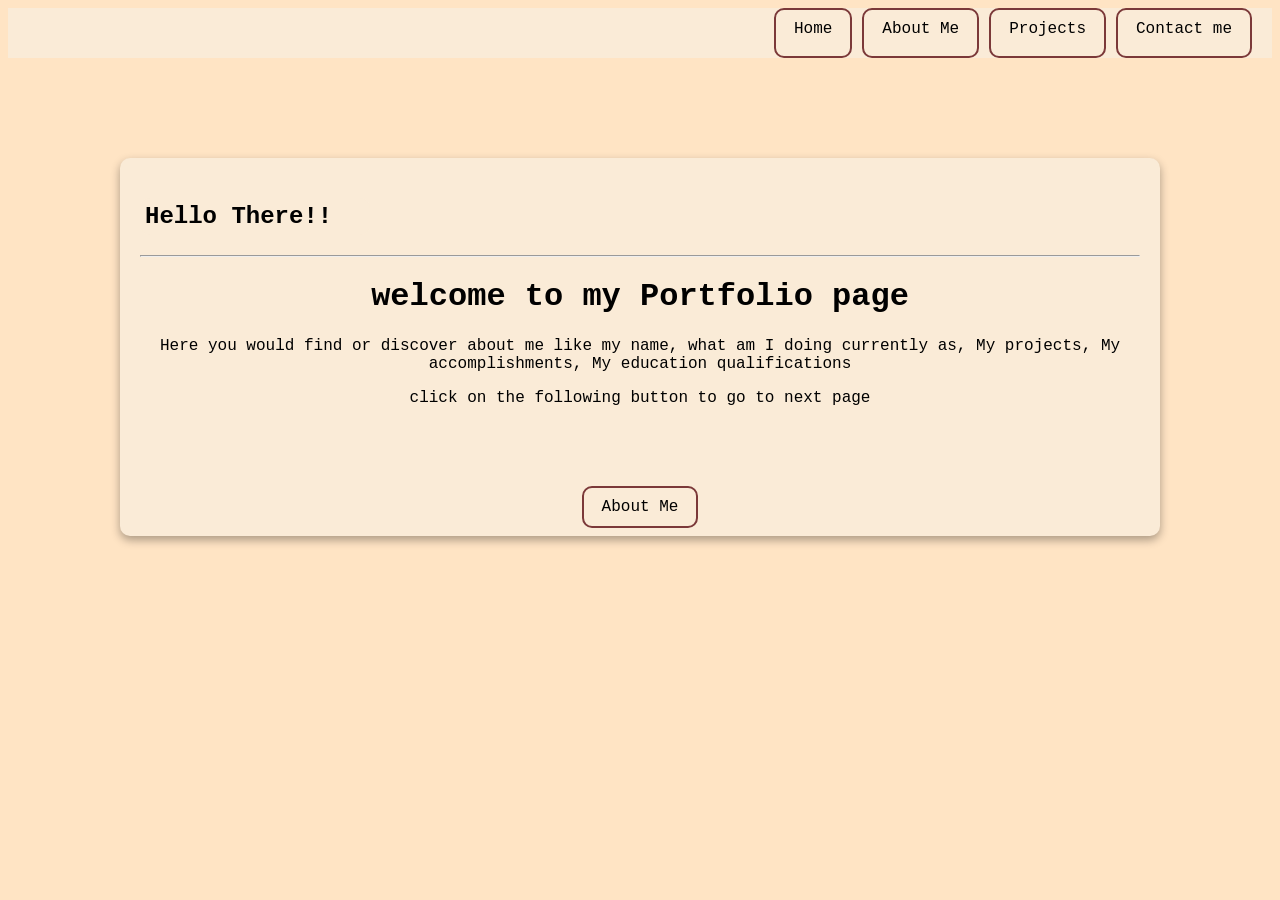
<file: index.html>
<!DOCTYPE html>
<html lang="en">
<head>
    <meta charset="UTF-8">
    <meta name="viewport" content="width=device-width, initial-scale=1.0">
    <title>Portfolio</title>
    <link rel="stylesheet" href="style.css">
</head>
<body>
    <div class ="top"><a class = "button"href  ="index.html" target = "_self" style = "font-family: 'Courier New', Courier, monospace;">Home</a>
    <a class = "button"href  = "about.html" target = "_self" style = "font-family: 'Courier New', Courier, monospace;">About Me</a>
    <a class = "button"href  = "projects.html" target = "_self" style = "font-family: 'Courier New', Courier, monospace;">Projects</a>
    <a class = "button"href  = "contact.html" target = "_self" style = "font-family: 'Courier New', Courier, monospace;">Contact me</a>
    </div>
    <div class="box">
        <div class="font">
            <h2 class="cred" >Hello There!!</h2>
            <hr>
            <h1 style = "text-align:center;">welcome to my Portfolio page</h1>
            <p style ="text-align: center;">Here you would find or discover about me like my name, what am I doing currently as, My projects, My accomplishments, My education qualifications</p>
            <p style = "text-align: center;">click on the following button to go to next page</p>
            <div class="getSpace"></div>
            <div class = "center"><a class = "button" href  = "about.html" target = "_self" style = "font-family: 'Courier New', Courier, monospace;">About Me</a></div>
        </div>
    </div>
</body>
</html>
</file>
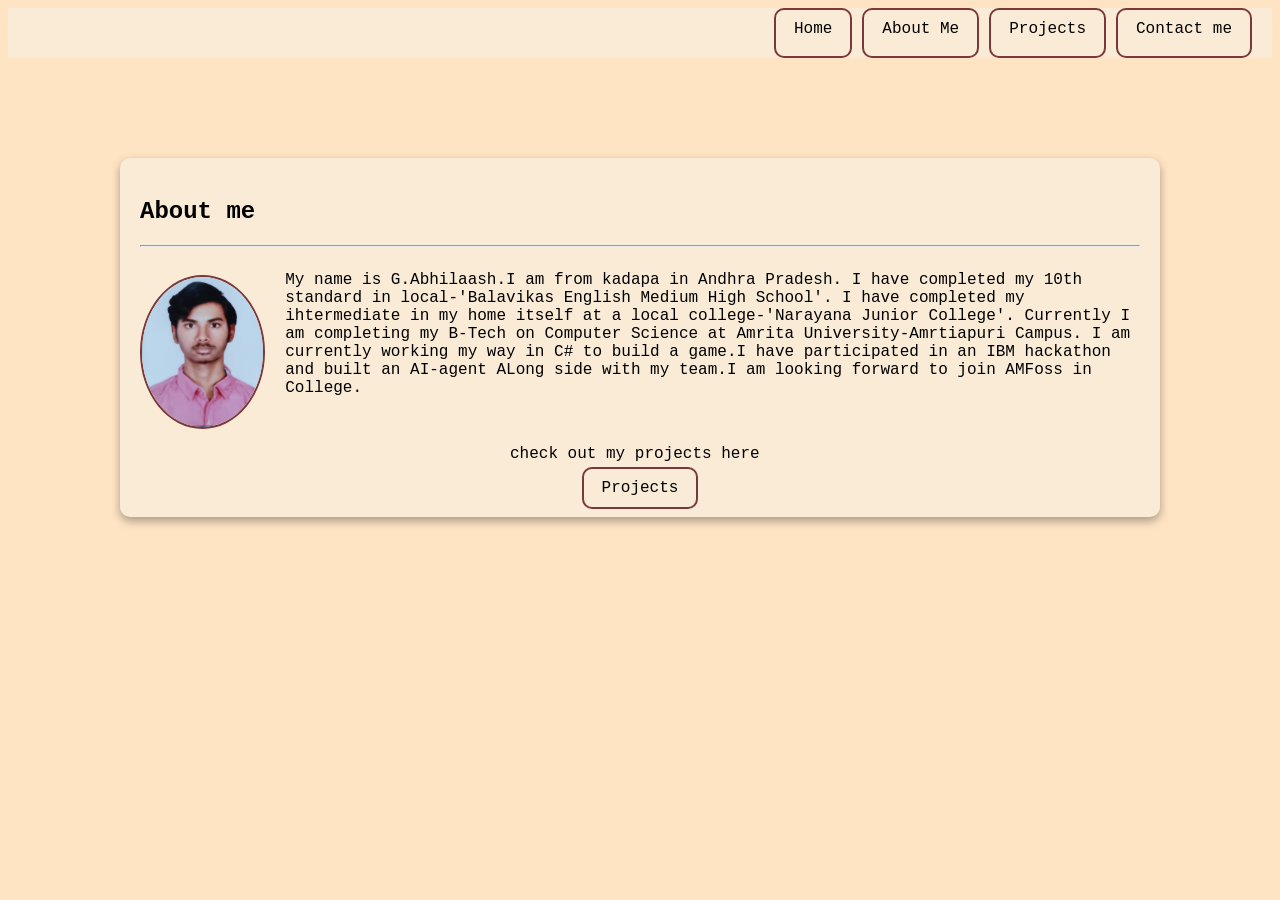
<file: about.html>
<!DOCTYPE html>
<html lang="en">
<head>
    <meta charset="UTF-8">
    <meta name="viewport" content="width=device-width, initial-scale=1.0">
    <link rel="stylesheet" href="style.css">
    <title>Portfolio</title>
</head>
<body>
    <div class ="top"><a class = "button"href  ="index.html" target = "_self" style = "font-family: 'Courier New', Courier, monospace;">Home</a>
    <a class = "button"href  = "about.html" target = "_self" style = "font-family: 'Courier New', Courier, monospace;">About Me</a>
    <a class = "button"href  = "projects.html" target = "_self" style = "font-family: 'Courier New', Courier, monospace;">Projects</a>
    <a class = "button"href  = "contact.html" target = "_self" style = "font-family: 'Courier New', Courier, monospace;">Contact me</a>
    </div>
    <div class = "box">
        <div class = font>
        <h2>About me</h2>
        <hr>
        <div style="display: flex; gap:20px;"><img class = "circle"src="image.jpeg" alt="this is my pic">
            <p>My name is G.Abhilaash.I am from kadapa in Andhra Pradesh. I have completed my 10th standard in local-'Balavikas English Medium High School'. I have completed my ihtermediate in my home itself at a local college-'Narayana Junior College'. Currently I am completing my B-Tech on Computer Science at Amrita University-Amrtiapuri Campus. I am currently working my way in C# to build a game.I have participated in an IBM hackathon and built an AI-agent ALong side with my team.I am looking forward to join AMFoss in College.</p>
        </div>
        <p style ="margin-left: 37%;">check out my projects here</p>
        <div class = "center"><a class = "button"href  = "projects.html" target = "_self" style = "font-family: 'Courier New', Courier, monospace;">Projects</a></div>
    </div>
    </div>
</body>
</html>
</file>
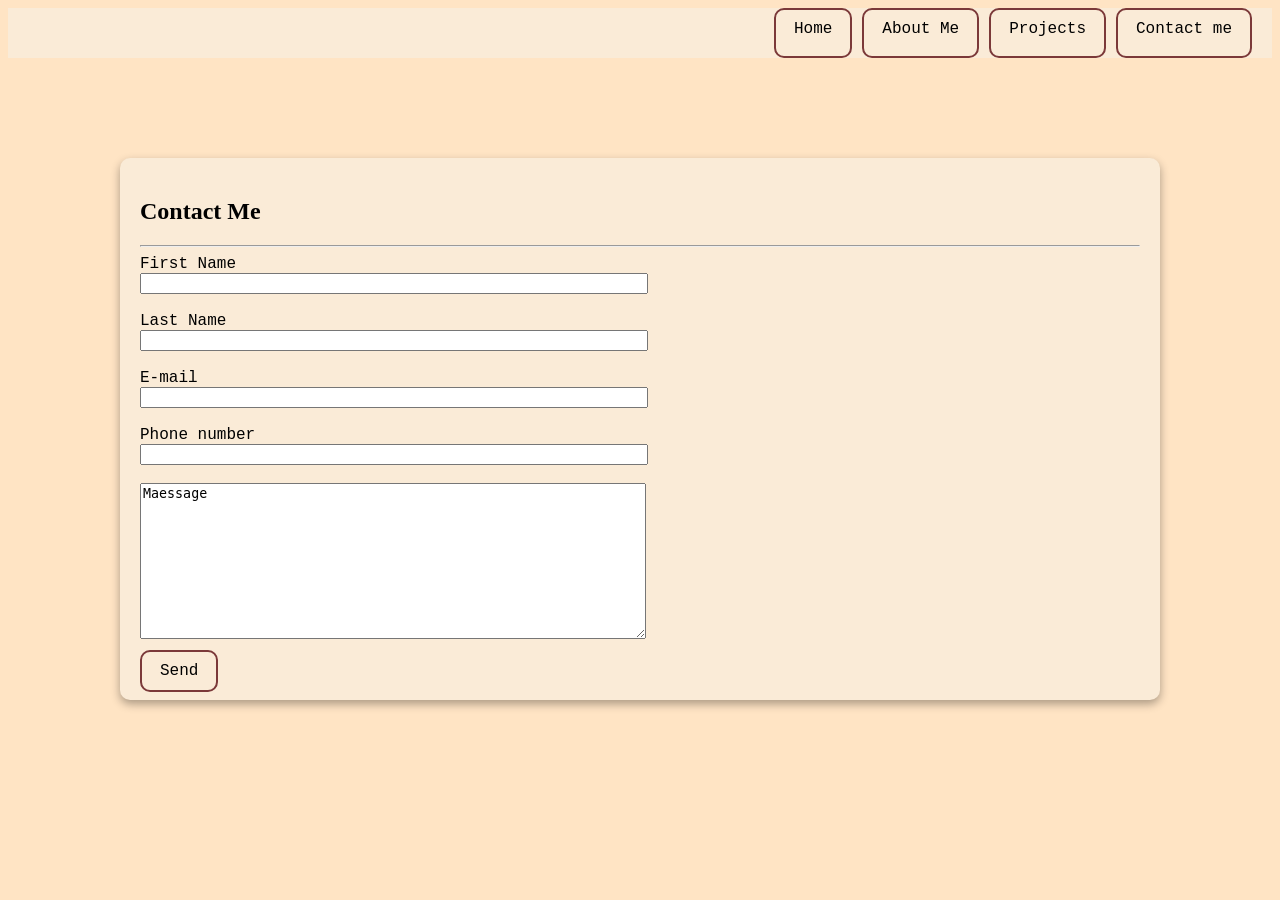
<file: contact.html>
<!DOCTYPE html>
<html lang="en">
<head>
    <meta charset="UTF-8">
    <meta name="viewport" content="width=device-width, initial-scale=1.0">
    <title>Portfolio</title>
    <link rel = "stylesheet" href = "style.css">
</head>
<body class = "body">
    
    <div class ="top"><a class = "button"href  ="index.html" target = "_self" style = "font-family: 'Courier New', Courier, monospace;">Home</a>
    <a class = "button"href  = "about.html" target = "_self" style = "font-family: 'Courier New', Courier, monospace;">About Me</a>
    <a class = "button"href  = "projects.html" target = "_self" style = "font-family: 'Courier New', Courier, monospace;">Projects</a>
    <a class = "button"href  = "contact.html" target = "_self" style = "font-family: 'Courier New', Courier, monospace;">Contact me</a>
    </div>
    <div class = "box">
        <h2>Contact Me</h2>
        <hr>
        <div class = "font" >
        <form>
            <label for ="fname">First Name</label><br>
            <input type = "text" id = "fname" style = "width: 50%;"><br>
            <br>
            <label for ="lname">Last Name</label><br>
            <input type = "text" id = lname style = "width: 50%;"><br>
            <br>
            <label for ="email"> E-mail</label><br>
            <input type = "text" id = "email" style = "width: 50%;"><br>
            <br>
            <label for="number">Phone number</label><br>
            <input type = "number" id="number" style = "width: 50%;"><br>
            <br>
            <textarea rows = "10" cols = "30" style = "width: 50%;">Maessage</textarea><br>
            <br>
            <label for = "send" class = "button">Send</label><br>
            
        </form>
        </div>
    </div>
</body>
</html>
</file>
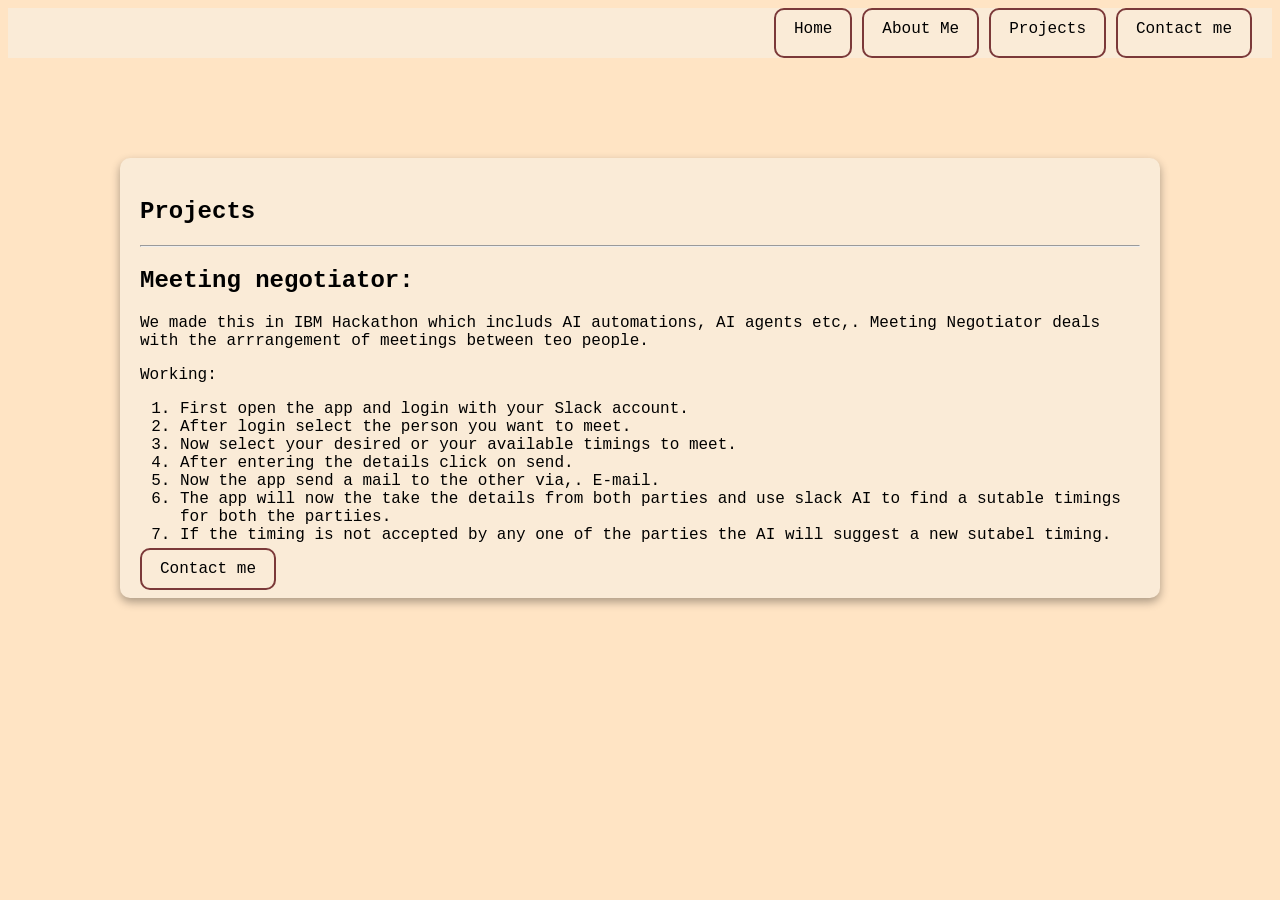
<file: projects.html>
<!DOCTYPE html>
<html lang="en">
<head>
    <meta charset="UTF-8">
    <meta name="viewport" content="width=device-width, initial-scale=1.0">
    <title>Portfolio</title>
    <link rel = "stylesheet" href="style.css">
</head>
<body class = "body">
    
    <div class ="top"><a class = "button"href  ="index.html" target = "_self" style = "font-family: 'Courier New', Courier, monospace;">Home</a>
    <a class = "button"href  = "about.html" target = "_self" style = "font-family: 'Courier New', Courier, monospace;">About Me</a>
    <a class = "button"href  = "projects.html" target = "_self" style = "font-family: 'Courier New', Courier, monospace;">Projects</a>
    <a class = "button"href  = "contact.html" target = "_self" style = "font-family: 'Courier New', Courier, monospace;">Contact me</a>
    </div>
    <div class = "box">
        <div class = "font">   
            <h2>Projects</h2>
            <hr>
            <h2>Meeting negotiator:</h2>
            <p>We made this in IBM Hackathon which includs AI automations, AI agents etc,. Meeting Negotiator deals with the arrrangement of meetings between teo people.</p>
            <p>Working:</p>
            <ol>
                <li>First open the app and login with your Slack account.</li>
                <li>After login select the person you want to meet.</li>
                <li>Now select your desired or your available timings to meet.</li>
                <li>After entering the details click on send.</li>
                <li>Now the app send a mail to the other via,. E-mail.</li>
                <li>The app will now the take the details from both parties and use slack AI to find a sutable timings for both the partiies.</li>
                <li>If the timing is not accepted by any one of the parties the AI will suggest a new sutabel timing.</li>
            </ol>
            <a class = "button"href  = "contact.html" target = "_self" style = "font-family: 'Courier New', Courier, monospace;">Contact me</a>
        </div>    
    </div>
</body>
</html>
</file>
<file: style.css>
.cred{
    border-radius: 10px;
    padding:5px;
    background-color: antiquewhite;
    font-family: 'Courier New', Courier, monospace;
    width:220px;
    align-items: center;
}
.top{
    margin: 0;
    border: hidden 5px;
    background-color: antiquewhite;
    height: 50px;
    display: flex;
    justify-content: flex-end;
    padding-right: 20px;
    gap: 10px; 
}
.table{
    margin-top:100px;
}
.align1{
    display: flex;
    align-items:center;
    gap:300px;
}
.decor{
    margin-bottom: 0px;
    
}
body{
    background-color: rgb(255, 228, 196);
    max-height: 1000px;
}
.center{
    text-align: center;
}
.getSpace{
    height: 75px;
}
.align{
    display: flex;
    align-items: center;
    gap: 15px;
}
.right{
    text-align: right;
}
.button{
    border-radius: 10px;
    padding: 10px 18px;
    border: 2px solid rgb(123, 57, 57);
    text-decoration: none;
    color: black;
    background-color: antiquewhite;
    transition: 0.3s;
}
.button1{
    border-radius:10px; 
    padding:30px;
    border: solid  rgb(123, 57, 57);
    text-decoration: none;
    color: black;
}
.filler{
    border:  rgb(123, 57, 57) solid;
    border-radius: 10px;
    padding: 5px;
    background-color: cornsilk;
    width: 400px;
}
.circle{
    border-radius: 50%;
    border:2px;
    border-color:  rgb(123, 57, 57);
    border-style:solid;
    width: 150px;
    height:150px;
    margin-top:20px;
}
.minibox{
    min-height: 250px;
    width: 150px;
    background-color: antiquewhite;
    border-radius:10px;
    padding:20px;
    box-shadow: 0 4px 10px rgba(0, 0, 0, 0.335);
}
.box {
    max-width: 1000px;
    background-color: antiquewhite;
    margin: 100px auto;
    padding: 20px;
    border-radius: 10px;
    box-shadow: 0 4px 10px rgba(0, 0, 0, 0.335);
}
@media screen and (max-width: 1000px) {
    .box {
        max-width: 800px;
    }
}
@media screen and (max-width: 800px) {
    .box {
        width: 675px;
        background-color: rgb(195, 132, 49);
    }
}
@media screen and (max-width: 675px) {
    .box {
        width: 300px;
        background-color: rgb(195, 132, 49);
    }
}
.font{
    font-family: 'Courier New', Courier, monospace;
}
</file>
